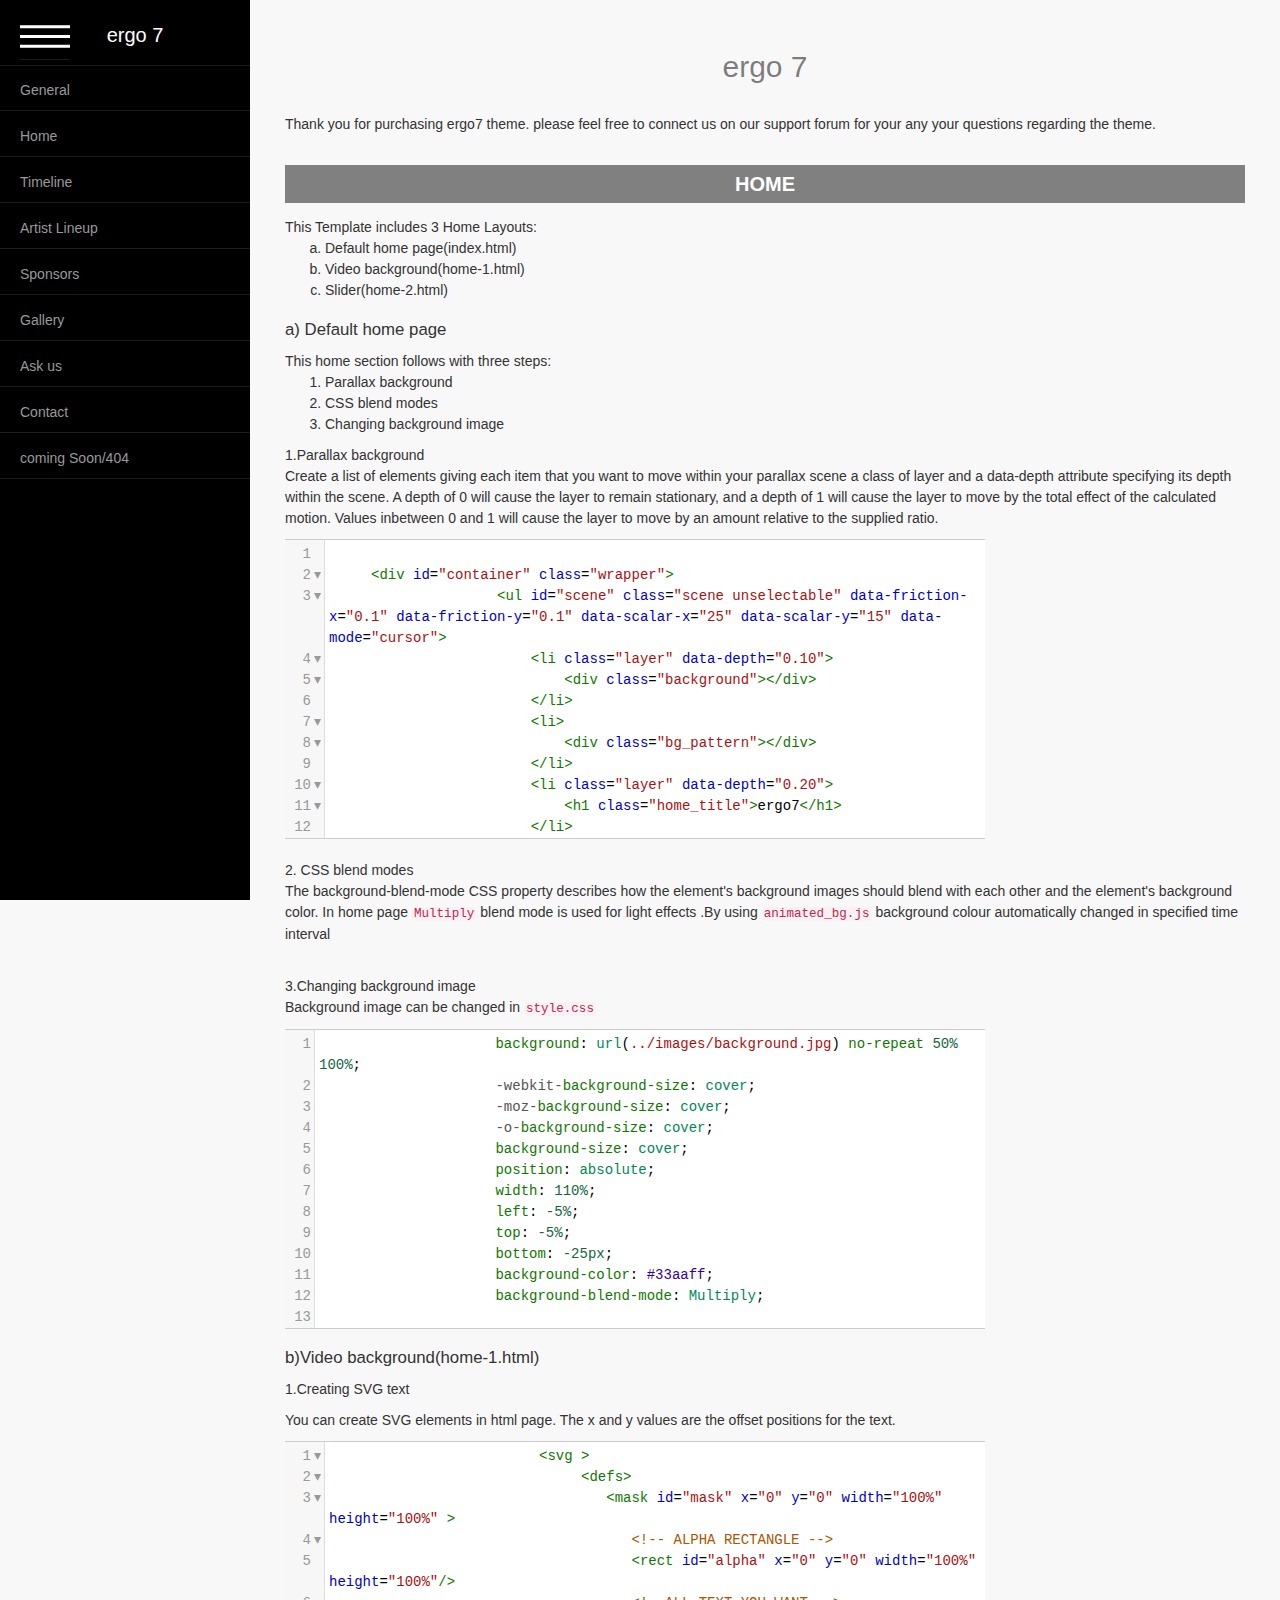
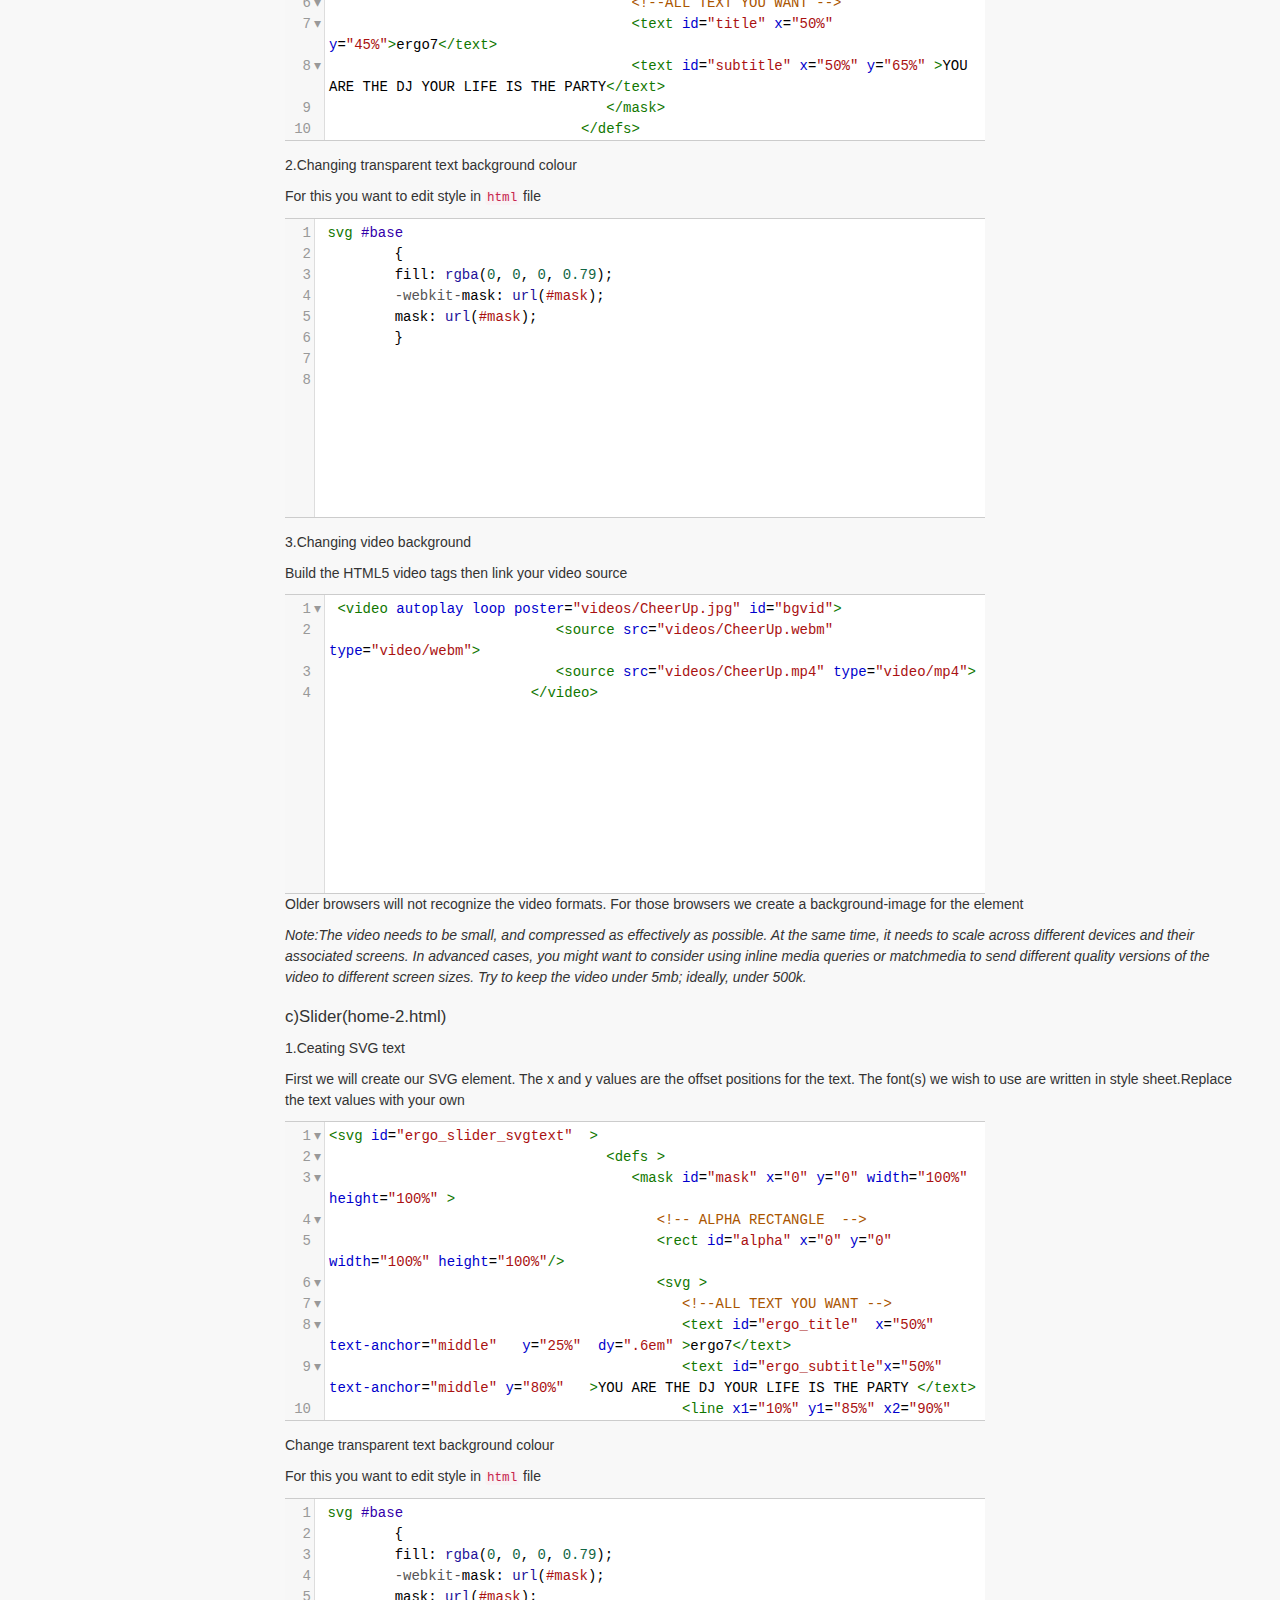
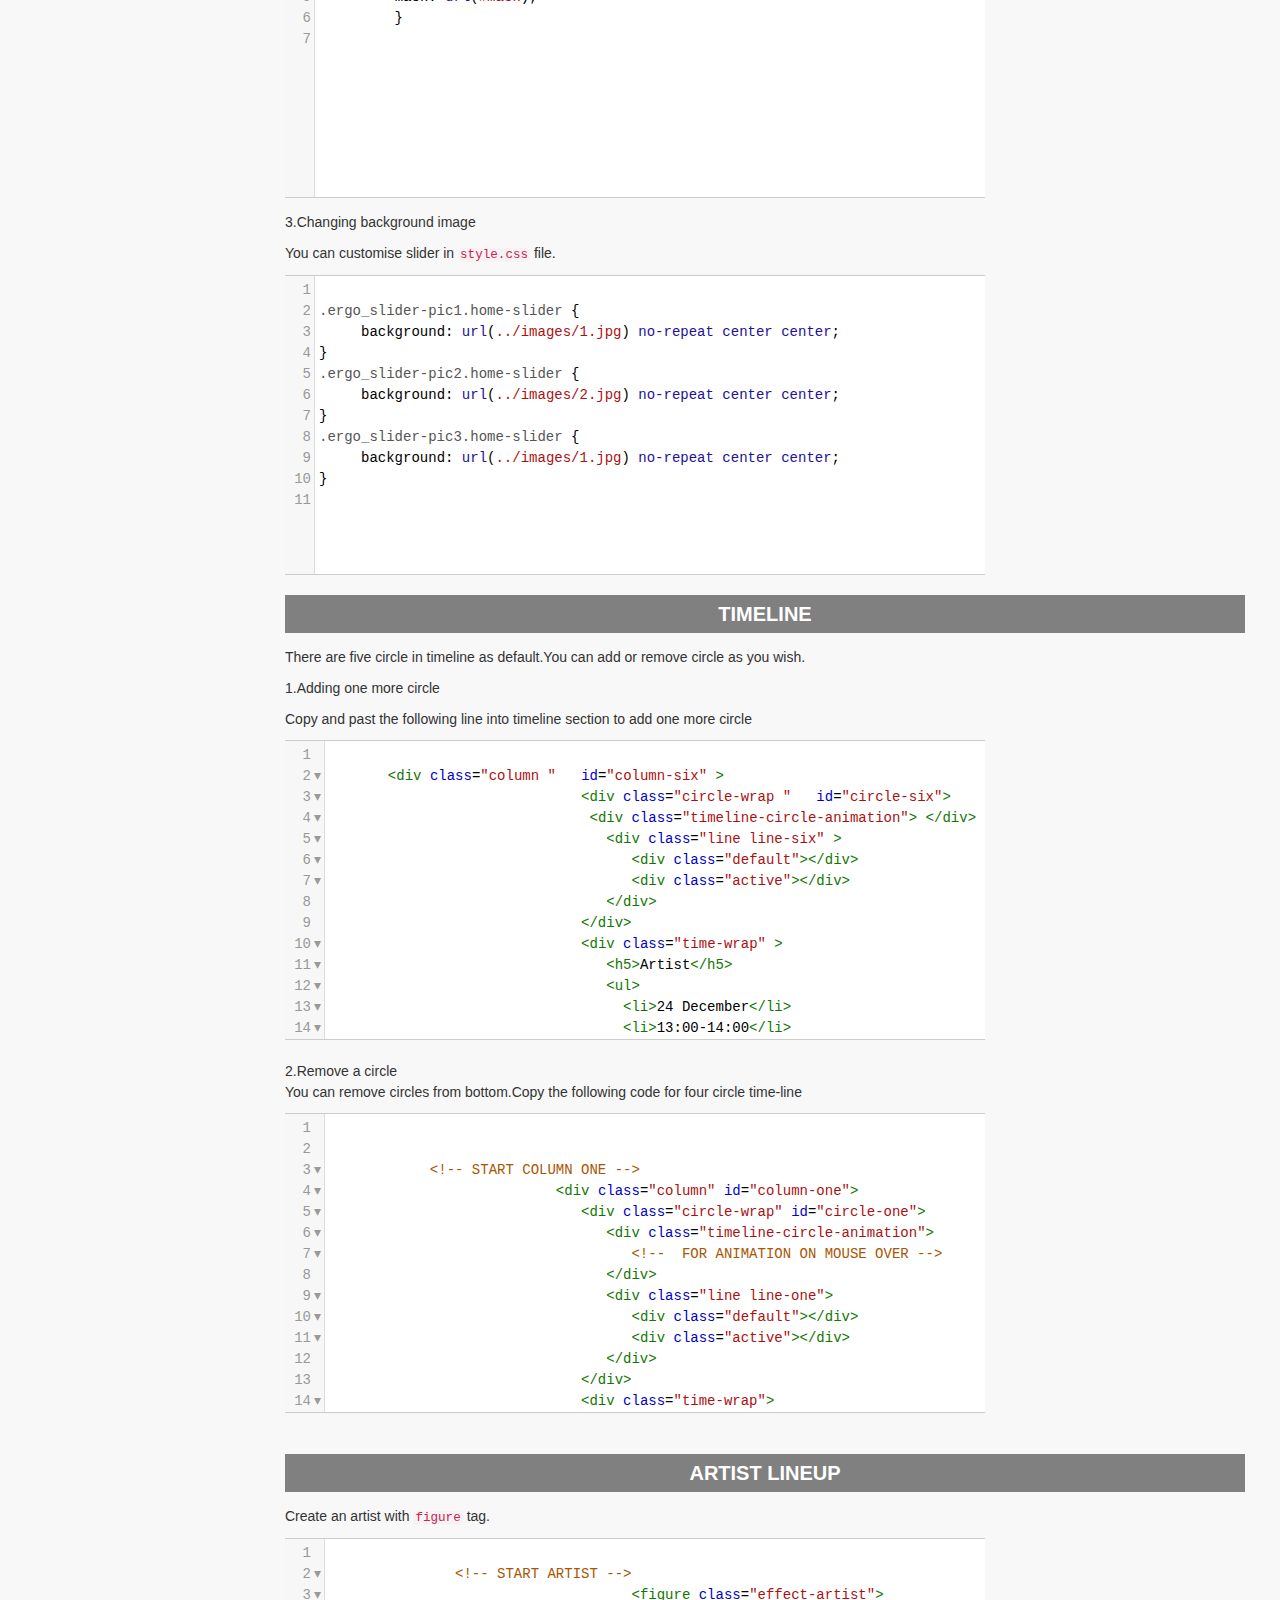
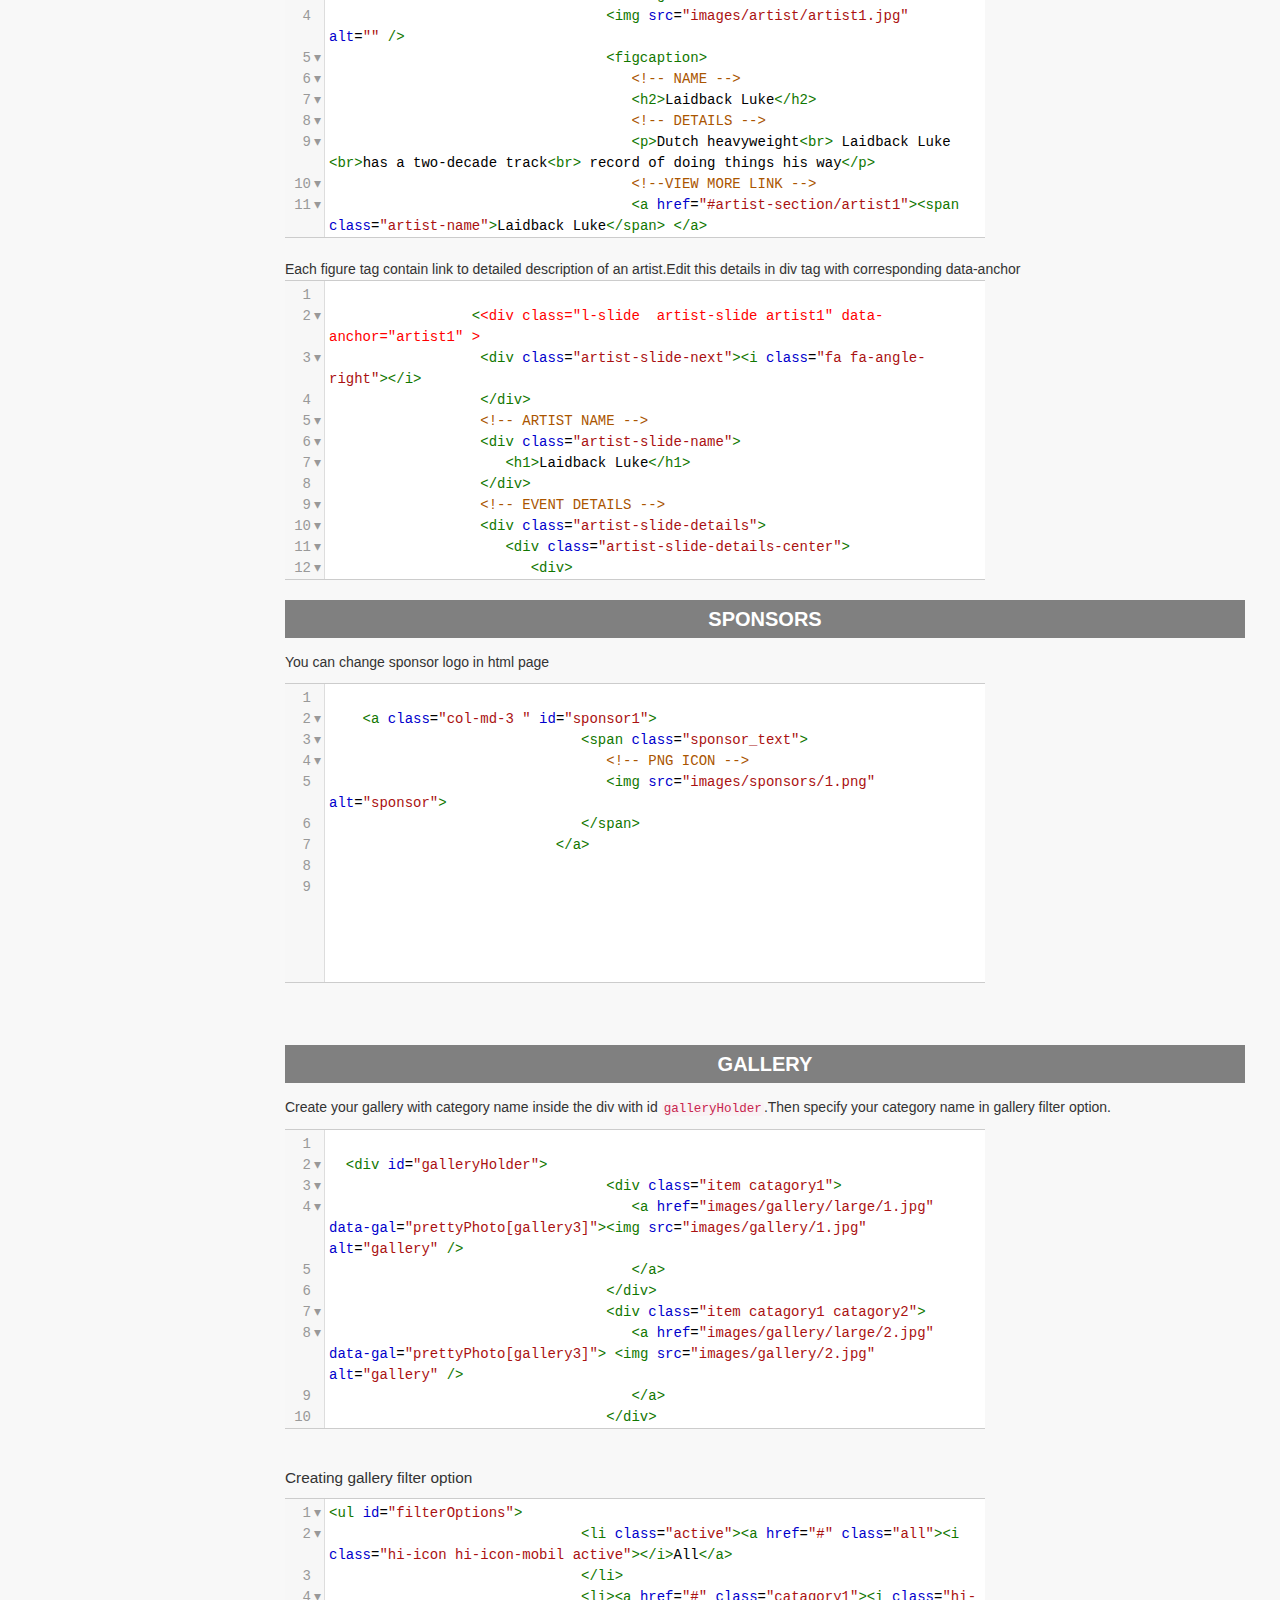
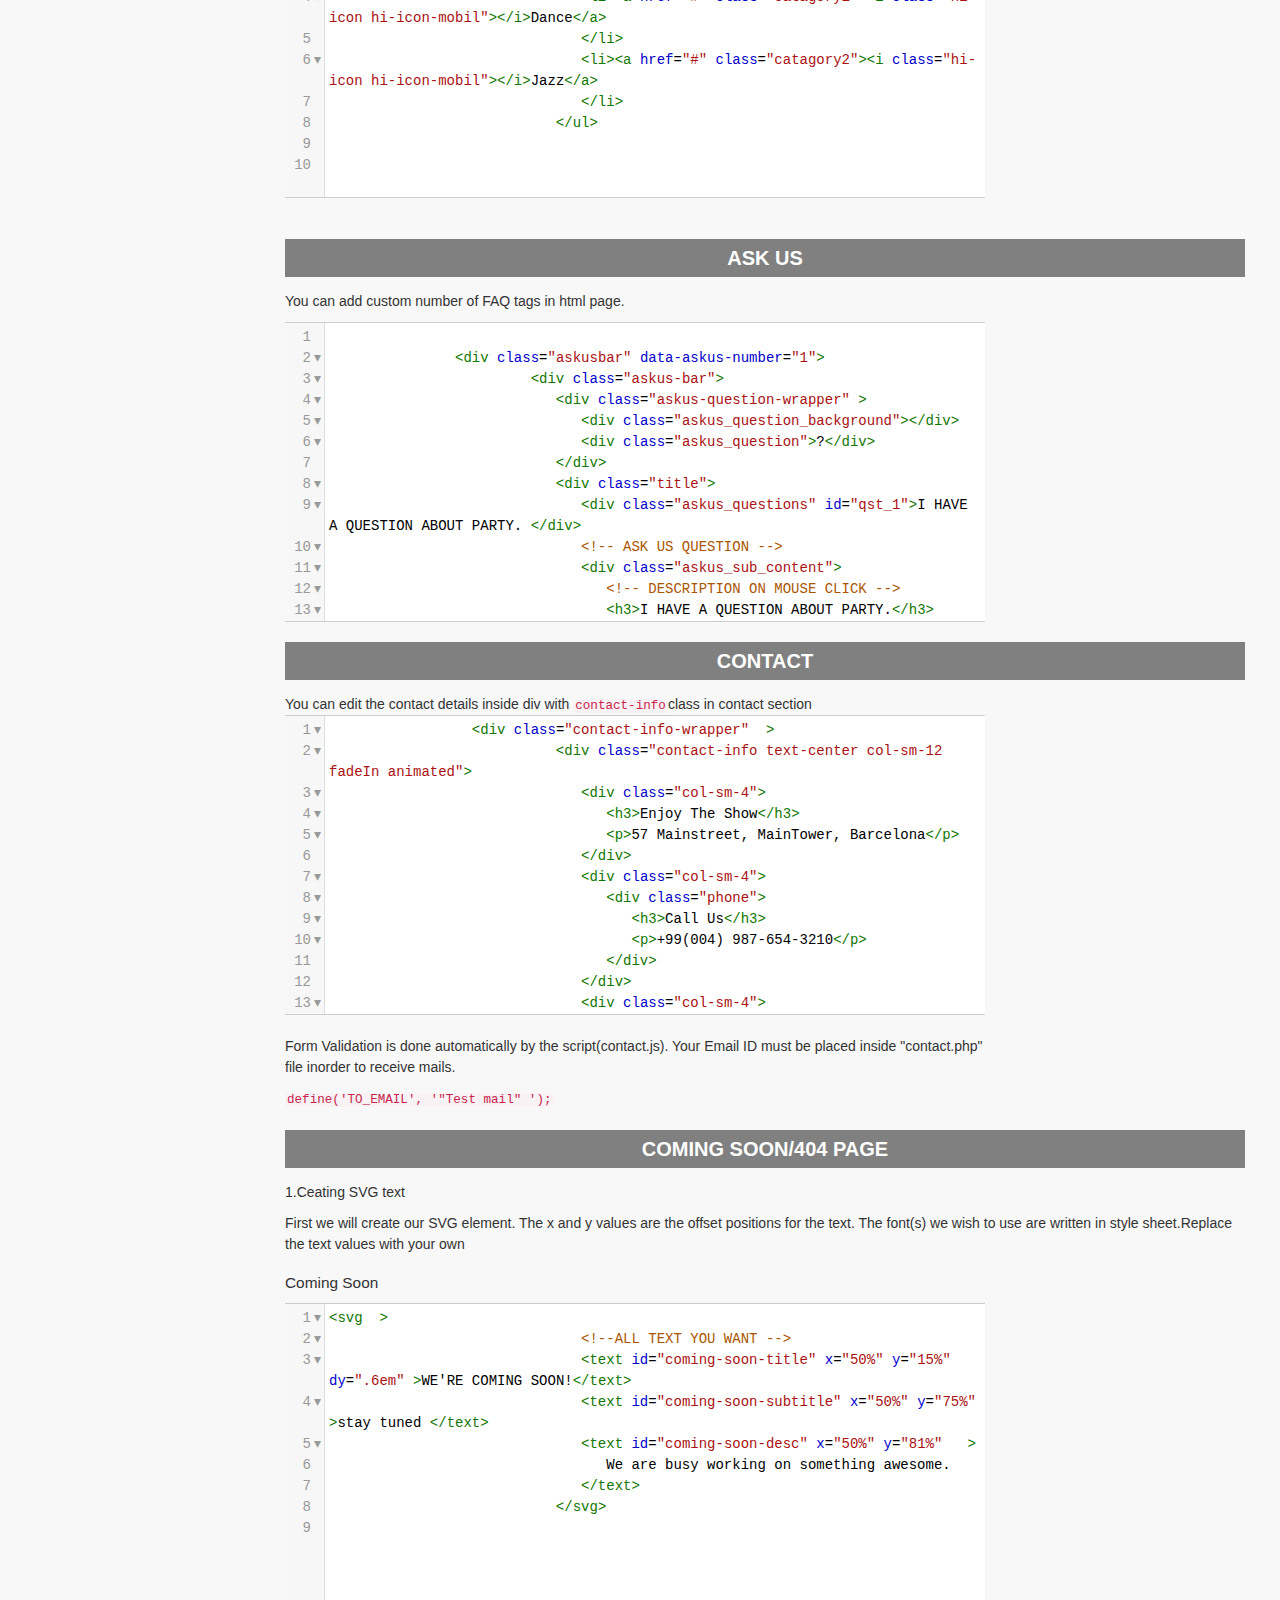
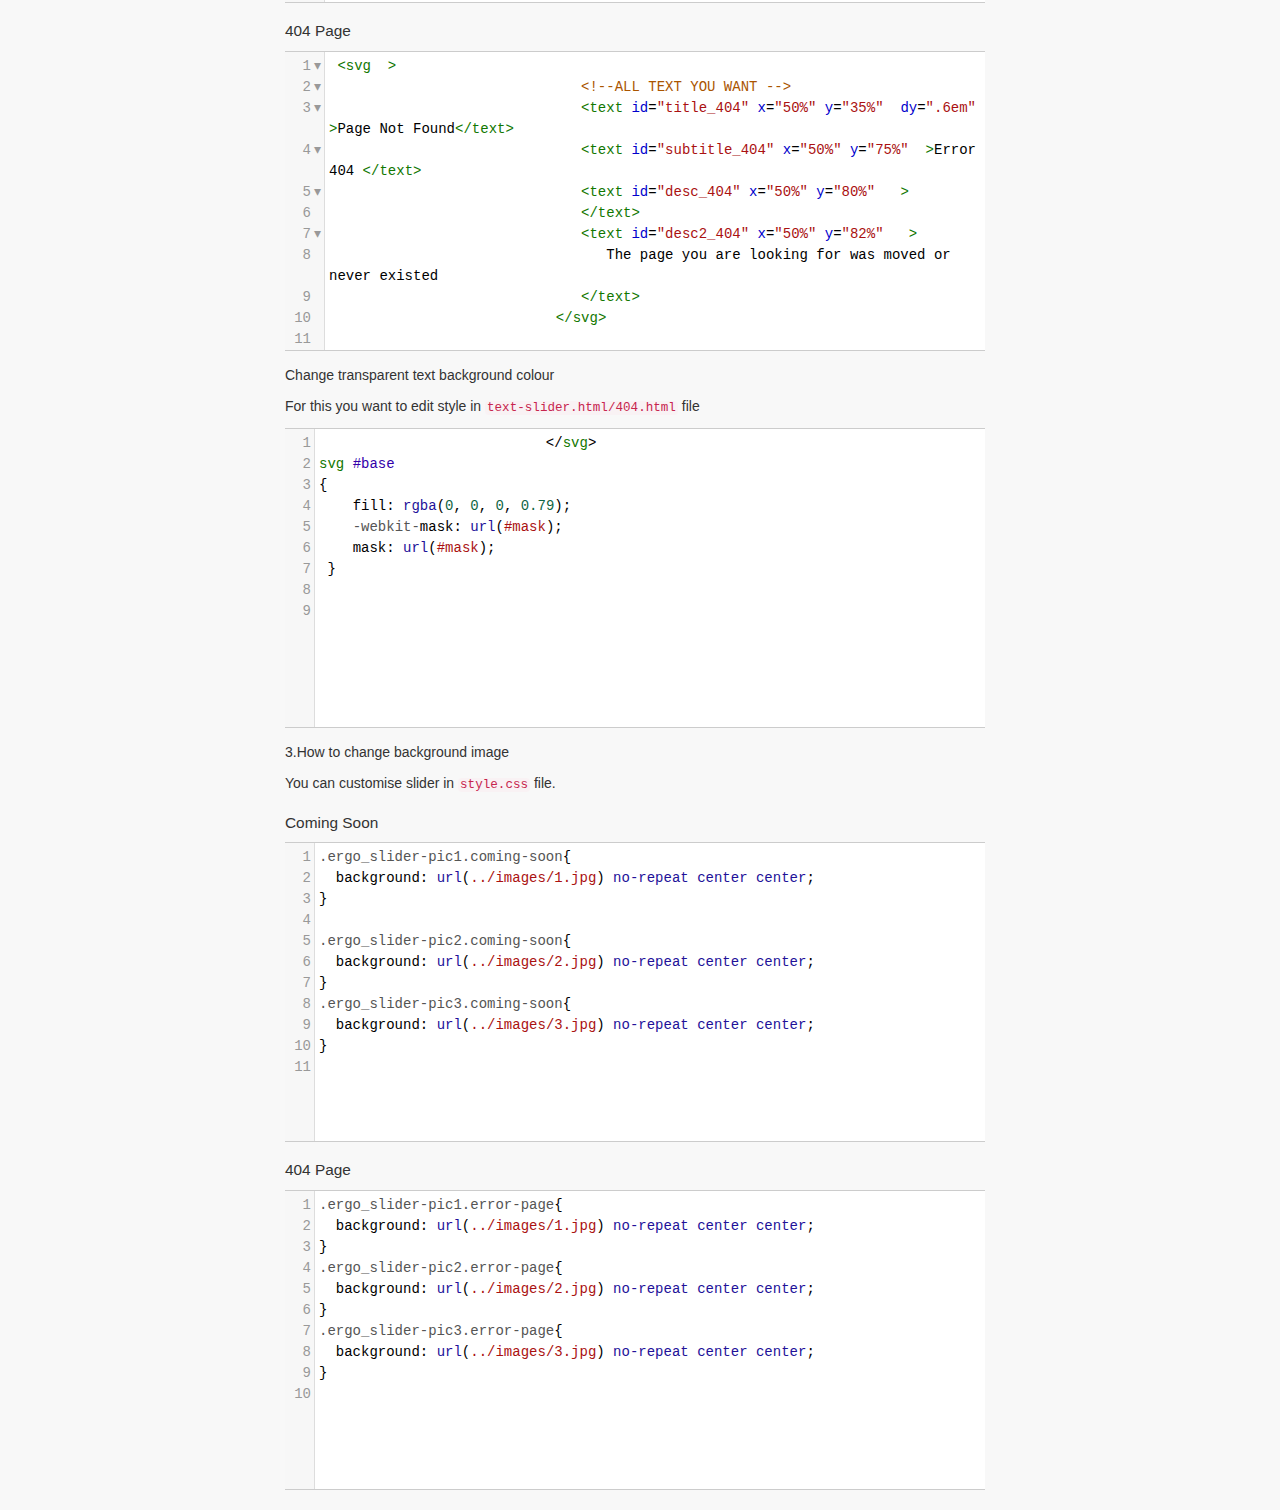
<file: documentation/index.html>
<!DOCTYPE html>
<html lang="en">
   <head>
      <meta charset="utf-8">
      <meta http-equiv="X-UA-Compatible" content="IE=edge">
      <meta name="viewport" content="width=device-width, initial-scale=1">
      <meta name="description" content="">
      <meta name="author" content="">
      <title>ergo 7</title>
      <!-- Bootstrap Core CSS -->
      <link href="css/bootstrap.min.css" rel="stylesheet">
      <!-- Custom CSS -->
      <link href="css/simple-sidebar.css" rel="stylesheet">
      <!-- code mirror -->
      <link rel=stylesheet href="codemirror/css/docs.css">
      <link rel="stylesheet" href="codemirror/css/codemirror.css">
      <link rel="stylesheet" href="codemirror/css/foldgutter.css" />
      <script src="codemirror/js/codemirror.js"></script>
      <script src="codemirror/js/foldcode.js"></script>
      <script src="codemirror/js/foldgutter.js"></script>
      <script src="codemirror/js/brace-fold.js"></script>
      <script src="codemirror/js/xml-fold.js"></script>
      <script src="codemirror/js/markdown-fold.js"></script>
      <script src="codemirror/js/comment-fold.js"></script>
      <script src="codemirror/js/javascript.js"></script>
      <script src="codemirror/js/xml.js"></script>
      <script src="codemirror/js/markdown.js"></script>
      <script src="codemirror/js/css.js"></script>
      <style type="text/css">
         .CodeMirror {    border-top: 1px solid #CCC;
         border-bottom: 1px solid #CCC;}
         .code_wrapper{max-width: 50em;}
         a code,a
         {
         color: #25A8C7;
         font-weight: 500;}
      </style>
      <!-- -->
   </head>
   <body>
      <div id="wrapper">
         <!-- Sidebar -->
         <div id="sidebar-wrapper">
            <ul class="sidebar-nav">
               <li class="sidebar-brand">
                  <a href="#" class="main-head">
                  ergo 7 
                  </a>
                  <a href="#menu-toggle" class=" bt-menu-trigger" id="menu-toggle"><span>Menu</span></a>
               </li>
               <li>
                  <a href="#">General</a>
               </li>
               <li>
                  <a href="#home">Home</a>
               </li>
               <li>
                  <a href="#timeline">Timeline</a>
               </li>
               <li>
                  <a href="#team">Artist Lineup</a>
               </li>
               <li>
                  <a href="#sponsors">Sponsors</a>
               </li>
               <li>
                  <a href="#gallery">Gallery</a>
               </li>
               <li>
                  <a href="#faq">Ask us</a>
               </li>
               <li>
                  <a href="#contact">Contact</a>
               </li>
               <li>
                  <a href="#comingSoon">coming Soon/404</a>
               </li>
            </ul>
         </div>
         <!-- /#sidebar-wrapper -->
         <!-- Page Content -->
         <div id="page-content-wrapper">
            <div class="container-fluid">
               <div class="row">
                  <div class="col-lg-12">
                     <h1 class="page-head">ergo 7</h1>
                     <p>Thank you for purchasing ergo7 theme. please feel free to connect us on our support forum for your any your questions regarding the theme.</p>
                
            
                
               </div>
            </div>
            <div class="row">
               <div class="col-lg-12">
                  <h2 class="section-head" id="home">Home</h2>
        This Template includes 3 Home Layouts:
		<ol type="a">
		<li>Default home page(index.html)</li>
		<li>Video background(home-1.html)</li>
		<li>Slider(home-2.html)</li>
		</ol>
 <h2>a) Default home page </h2>
				 This home section follows with three steps:
				 <ol>
				 <li>Parallax background</li>
				 <li>CSS blend modes</li>
				 <li>Changing background image</li>
				 </ol>

 
                  <p>1.Parallax background   <br>
                   Create a list of elements giving each item that you want to move within your parallax scene a class of layer and a data-depth attribute specifying its depth within the scene. A depth of 0 will cause the layer to remain stationary, and a depth of 1 will cause the layer to move by the total effect of the calculated motion. Values inbetween 0 and 1 will cause the layer to move by an amount relative to the supplied ratio.</p>
                  <div  class="code_wrapper">
                     <textarea id="code-html3" name="code-html2"> 
	 <div id="container" class="wrapper">
                    <ul id="scene" class="scene unselectable" data-friction-x="0.1" data-friction-y="0.1" data-scalar-x="25" data-scalar-y="15" data-mode="cursor">
                        <li class="layer" data-depth="0.10">
                            <div class="background"></div>
                        </li>
                        <li>
                            <div class="bg_pattern"></div>
                        </li>
                        <li class="layer" data-depth="0.20">
                            <h1 class="home_title">ergo7</h1>
                        </li>
                        <li class="layer" data-depth="0.20">
                            <p class="title_content1">&nbsp;YOU ARE THE DJ YOUR LIFE IS THE PARTY&nbsp;</p>
                        </li>
                    </ul>
                </div>

	   
   </textarea>
                  </div>
                  <br>
                  <p>2. CSS blend modes <br>
                  The background-blend-mode CSS property describes how the element's background images should blend with each other and the element's background color. 
                  In home page <code>Multiply</code> blend mode is used for light effects .By using <code>animated_bg.js</code> background colour automatically changed in specified time interval</p>
                  <br>
                  <p>3.Changing background image<br>
                     Background image can be changed in <code>style.css</code> 
                  </p>
                  <div  class="code_wrapper">
                     <textarea id="code-css3" name="code">
                     background: url(../images/background.jpg) no-repeat 50% 100%;
                     -webkit-background-size: cover;
                     -moz-background-size: cover;
                     -o-background-size: cover;
                     background-size: cover;
                     position: absolute;
                     width: 110%;
                     left: -5%;
                     top: -5%;
                     bottom: -25px;
                     background-color: #33aaff;
                     background-blend-mode: Multiply;
                     </textarea>
                  </div>
 <h2>b)Video background(home-1.html)</h2>
    <p>1.Creating SVG text</p>
                        <p>You can create SVG elements in html page. The x and y values are the offset positions for the text.</p>


                        <form>
                            <div class="code_wrapper" style=" margin-bottom: 1em">
                                <textarea id="code-html4" name="code-html4">
                         <svg >
                              <defs>
                                 <mask id="mask" x="0" y="0" width="100%" height="100%" >
                                    <!-- ALPHA RECTANGLE -->
                                    <rect id="alpha" x="0" y="0" width="100%" height="100%"/>
                                    <!--ALL TEXT YOU WANT -->
                                    <text id="title" x="50%" y="45%">ergo7</text>
                                    <text id="subtitle" x="50%" y="65%" >YOU ARE THE DJ YOUR LIFE IS THE PARTY</text>
                                 </mask>
                              </defs>
                              <rect id="base" x="0" y="0" width="100%" height="100%"/>
                           </svg>
                                </textarea>
                            </div>


                        </form>


                        <p>2.Changing transparent text background colour </p>
                        <p>For this you want to edit style in <code> html</code> file</p>

                        <div class="code_wrapper" style="margin-bottom: 1em">
                            <textarea id="code-css2" name="code-css2">
 svg #base 
         {
         fill: rgba(0, 0, 0, 0.79);
         -webkit-mask: url(#mask);
         mask: url(#mask);
         }

                            </textarea>
                        </div>

                        <p>3.Changing video background </p>
                        <p>Build the HTML5 video tags then link your video source
                  
                        </p>
                  <div class="code_wrapper">
 <textarea id="code-html7" name="code-html7">
 <video autoplay loop poster="videos/CheerUp.jpg" id="bgvid">
                           <source src="videos/CheerUp.webm" type="video/webm">
                           <source src="videos/CheerUp.mp4" type="video/mp4">
                        </video></textarea>
</div>

                    
<p>Older browsers will not recognize the video formats. For those browsers we create a background-image for the element</p>
<p>
<i>
Note:The video needs to be small, and compressed as effectively as possible. At the same time, it needs to scale across different devices and their associated screens. In advanced cases, you might want to consider using inline media queries or matchmedia to send different quality versions of the video to different screen sizes. Try to keep the video under 5mb; ideally, under 500k.</i>
</p>

                        <h2  id="slider">c)Slider(home-2.html)</h2>

                        <p>1.Ceating SVG text</p>
                        <p>First we will create our SVG element. The x and y values are the offset positions for the text. The font(s) we wish to use are written in style sheet.Replace the text values with your own</p>


                        <form>
                            <div class="code_wrapper" style=" margin-bottom: 1em">
                                <textarea id="code-html8" name="code-html8">
<svg id="ergo_slider_svgtext"  >
                                 <defs >
                                    <mask id="mask" x="0" y="0" width="100%" height="100%" >
                                       <!-- ALPHA RECTANGLE  -->
                                       <rect id="alpha" x="0" y="0" width="100%" height="100%"/>
                                       <svg >
                                          <!--ALL TEXT YOU WANT -->
                                          <text id="ergo_title"  x="50%" text-anchor="middle"   y="25%"  dy=".6em" >ergo7</text>
                                          <text id="ergo_subtitle"x="50%" text-anchor="middle" y="80%"   >YOU ARE THE DJ YOUR LIFE IS THE PARTY </text>
                                          <line x1="10%" y1="85%" x2="90%" y2="85%" style="stroke-width: 1; stroke: black;"/>
                                          <!-- <rect id="svg_outline"  height="90%" width="95%" x="2.5%" y="5%" style="fill:none;stroke-width:.7;stroke:rgb(0,0,0)" />
                                             --> 
                                       </svg>
    </mask>
</defs>
<rect id="base" x="0" y="0" width="100%" height="100%"/>
</svg>
                                </textarea>
                            </div>


                        </form>


                        <p>Change transparent text background colour </p>
                        <p>For this you want to edit style in <code>html</code> file</p>

                        <div class="code_wrapper" style="margin-bottom: 1em">
                            <textarea id="code-css4" name="code">
 svg #base 
         {
         fill: rgba(0, 0, 0, 0.79);
         -webkit-mask: url(#mask);
         mask: url(#mask);
         }
                            </textarea>
                        </div>

                        <p>3.Changing background image </p>
                        <p>You can customise slider in <code>style.css</code> file. 
                        </p>

                        <div class="code_wrapper">
                            <textarea id="code-css5" name="code-css5">

.ergo_slider-pic1.home-slider {
     background: url(../images/1.jpg) no-repeat center center;
}
.ergo_slider-pic2.home-slider {
     background: url(../images/2.jpg) no-repeat center center;
}
.ergo_slider-pic3.home-slider {
     background: url(../images/1.jpg) no-repeat center center;
}
                            </textarea>
                        </div>




                  <h2  class="section-head"  id="timeline">Timeline</h2>
                  <p>There are five circle in timeline as default.You can add or remove circle as you wish. </p>
                  <p>1.Adding one more circle</p>
                  <p>Copy and past the following line into timeline section to add one more circle</p>
                  <div   class="code_wrapper">
                     <div   class="code_wrapper">
                        <textarea id="code-html5" name="code-html2"> 
  	   <div class="column "   id="column-six" >
                              <div class="circle-wrap "   id="circle-six">
							   <div class="timeline-circle-animation"> </div>
                                 <div class="line line-six" >
                                    <div class="default"></div>
                                    <div class="active"></div>
                                 </div>
                              </div>
							  <div class="time-wrap" >
                                 <h5>Artist</h5>
                                 <ul>
                                   <li>24 December</li>
                                   <li>13:00-14:00</li>
                                 </ul>
                              </div>
                           </div>   
   </textarea>
                     </div>
                  </div>
                  <br>
                  <p>2.Remove a circle<br>
                     You can remove circles from bottom.Copy the following code for four circle time-line
                  </p>
                  <div   class="code_wrapper">
                     <textarea id="code-html6" name="code-html2"> 
		 
	        <!-- START COLUMN ONE -->
                           <div class="column" id="column-one">
                              <div class="circle-wrap" id="circle-one">
                                 <div class="timeline-circle-animation">
                                    <!--  FOR ANIMATION ON MOUSE OVER -->
                                 </div>
                                 <div class="line line-one">
                                    <div class="default"></div>
                                    <div class="active"></div>
                                 </div>
                              </div>
                              <div class="time-wrap">
                                 <h5>Flint Brook</h5>
                                 <ul>
                                    <li>20 December</li>
                                    <li>23:00-0:00</li>
                                 </ul>
                              </div>
                           </div>
                           <!-- END COLUMN ONE -->
                           <!-- START COLUMN TWO -->
                           <div class="column" id="column-two">
                              <div class="circle-wrap  main-circle" id="circle-two">
                                 <div class="timeline-circle-animation">
                                    <!-- FOR ANIMATION ON MOUSE OVER -->
                                 </div>
                              </div>
                              <div class="time-wrap ">
                                 <h5>Wilshere</h5>
                                 <ul>
                                    <li>23 December</li>
                                    <li>20:00-21:00</li>
                                 </ul>
                              </div>
                           </div>
                           <!-- END COLUMN-TWO -->
                           <!-- START COLUMN THREE -->
                           <div class="column" id="column-three">
                              <div class="time-wrap">
                                 <h5>Doss Rockerzz</h5>
                                 <ul>
                                    <li>24 December</li>
                                    <li>12:00-13:00</li>
                                 </ul>
                              </div>
                              <div class="circle-wrap  " id="circle-three">
                                 <div class="timeline-circle-animation">
                                    <!-- FOR ANIMATION ON MOUSE OVER -->
                                 </div>
                                 <!-- FONT AWESOME ICON -->
                                 <div class="line line-three">
                                    <div class="default"></div>
                                    <div class="active"></div>
                                 </div>
                              </div>
                           </div>
                           <!-- END COLUMN-THREE-->
                           <!-- START COLUMN-FOUR -->
                           <div class="column" id="column-four">
                              <div class="circle-wrap  " id="circle-four">
                                 <div class="timeline-circle-animation">
                                    <!-- FOR ANIMATION ON MOUSE OVER -->
                                 </div>
                                 <div class="line line-two">
                                    <div class="default"></div>
                                    <div class="active"></div>
                                 </div>
                              </div>
                              <!-- -->
                              <div class="time-wrap">
                                 <h5>Rebellion</h5>
                                 <!-- COLUMN 4 HEADER TEXT -->
                                 <ul>
                                    <!-- COLUMN 4 SUB-HEADING TEXT -->
                                    <li>24 December</li>
                                    <li>13:00-14:00</li>
                                 </ul>
                              </div>
                           </div>
                           <!-- END COLUMN-FOUR -->
   </textarea>
                  </div>
                  <br>
                  <h2  class="section-head" id="team">Artist Lineup</h2>
                  <p>Create an artist with <code>figure</code> tag. </p>
                  <div   class="code_wrapper">
                     <textarea id="code-html18" name="code-html2"> 
	           <!-- START ARTIST -->
                                    <figure class="effect-artist">
                                 <img src="images/artist/artist1.jpg"   alt="" />
                                 <figcaption>
                                    <!-- NAME -->
                                    <h2>Laidback Luke</h2>
                                    <!-- DETAILS -->
                                    <p>Dutch heavyweight<br> Laidback Luke <br>has a two-decade track<br> record of doing things his way</p>
                                    <!--VIEW MORE LINK -->
                                    <a href="#artist-section/artist1"><span class="artist-name">Laidback Luke</span> </a>
                                 </figcaption>
                              </figure>
                                    <!-- END ARTIST -->
	   </textarea>
                  </div>
                  <br>
                  Each figure tag contain link to detailed description of an artist.Edit this details in div tag with corresponding  data-anchor	 
                  <div   class="code_wrapper">
                     <textarea id="code-html18_2"  > 
	             <<div class="l-slide  artist-slide artist1" data-anchor="artist1" >
                  <div class="artist-slide-next"><i class="fa fa-angle-right"></i>
                  </div>
                  <!-- ARTIST NAME -->
                  <div class="artist-slide-name">
                     <h1>Laidback Luke</h1>
                  </div>
                  <!-- EVENT DETAILS -->
                  <div class="artist-slide-details">
                     <div class="artist-slide-details-center">
                        <div>
                           <span>Sept. 2</span> 
                        </div>
                        <div>
                           <span>Rocky Stage</span> 
                        </div>
                        <div>
                           <span>10:30PM</span> 
                        </div>
                     </div>
                  </div>
                  <!-- SOCIAL LINKS -->
                  <div class="artist-slide-social">
                     <a target="_blank" href="https://www.facebook.com"><i class="fa fa-facebook"></i></a>
                     <a target="_blank" href="https://plus.google.com"><i class="fa fa-google-plus"></i></a>
                     <a target="_blank" href="https://www.tumblr.com"><i class="fa fa-tumblr"></i></a>
                     <a target="_blank" href="http://www.youtube.com"><i class="fa fa-youtube"></i></a>
                     <a target="_blank" href="https://vimeo.com"><i class="fa fa-vimeo"></i></a> 
                  </div>
                  <div class="artist-slide-prev"><i class="fa fa-angle-left"></i>
                  </div>
               </div>
               <!-- END ARTIST SLIDER CONTENT-->
	   </textarea>
                  </div>
                  <h2  class="section-head" id="sponsors">Sponsors</h2>
                  <p>You can change sponsor logo in html page  </p>
                  <div   class="code_wrapper">
                     <textarea id="code-html11" name="code-html2"> 
	<a class="col-md-3 " id="sponsor1">
                              <span class="sponsor_text">
                                 <!-- PNG ICON -->
                                 <img src="images/sponsors/1.png"  alt="sponsor">
                              </span>
                           </a>
	 
	  </textarea>
                  </div>
                  <br>
          
                  <br>
               
                  <h2  class="section-head" id="gallery">Gallery</h2>
                  <p>Create your gallery with category name inside the div with id <code>galleryHolder</code>.Then specify your category name in gallery filter option.
                     <br>
                  <div   class="code_wrapper">
                     <textarea id="code-html13" name="code-html2"> 
  <div id="galleryHolder">
                                 <div class="item catagory1">
                                    <a href="images/gallery/large/1.jpg" data-gal="prettyPhoto[gallery3]"><img src="images/gallery/1.jpg" alt="gallery" />
                                    </a>
                                 </div>
                                 <div class="item catagory1 catagory2">
                                    <a href="images/gallery/large/2.jpg" data-gal="prettyPhoto[gallery3]"> <img src="images/gallery/2.jpg" alt="gallery" />
                                    </a>
                                 </div>
                                 
                                  
                              </div>
	  </textarea>
                  </div>
                  <br>
                  <h3>Creating gallery filter option</h3>
                  <div   class="code_wrapper">
                     <textarea id="code-html16" name="code-html16">
<ul id="filterOptions">
                              <li class="active"><a href="#" class="all"><i class="hi-icon hi-icon-mobil active"></i>All</a>
                              </li>
                              <li><a href="#" class="catagory1"><i class="hi-icon hi-icon-mobil"></i>Dance</a>
                              </li>
                              <li><a href="#" class="catagory2"><i class="hi-icon hi-icon-mobil"></i>Jazz</a>
                              </li>
                           </ul>
	 
	  </textarea>
                  </div>
                  <br>
                  <h2  class="section-head" id="faq">Ask Us</h2>
                  <p>You can add custom number of FAQ tags in html page.</p>
                  <div   class="code_wrapper">
                     <textarea id="code-html14" name="code-html2"> 
	           <div class="askusbar" data-askus-number="1">
                        <div class="askus-bar">
                           <div class="askus-question-wrapper" >
                              <div class="askus_question_background"></div>
                              <div class="askus_question">?</div>
                           </div>
                           <div class="title">
                              <div class="askus_questions" id="qst_1">I HAVE A QUESTION ABOUT PARTY. </div>
                              <!-- ASK US QUESTION -->
                              <div class="askus_sub_content">
                                 <!-- DESCRIPTION ON MOUSE CLICK -->
                                 <h3>I HAVE A QUESTION ABOUT PARTY.</h3>
                                 <p class="hidden askus-questions__answer-text" data-answer-number="1">
                                    Please contact info@ergo7.net
                                 </p>
                              </div>
                           </div>
                           <div class="askus_answer"><span>=</span>
                           </div>
                        </div>
                     </div>
	  </textarea>
                  </div>
                  <h2 class="section-head"  id="contact">Contact</h2>
                  You can edit the contact details inside div with <code>contact-info</code>class in contact section
                  <div   class="code_wrapper">
                     <textarea id="code-html19" name="code-html9">
	             <div class="contact-info-wrapper"  > 
                           <div class="contact-info text-center col-sm-12 fadeIn animated">
                              <div class="col-sm-4">
                                 <h3>Enjoy The Show</h3>
                                 <p>57 Mainstreet, MainTower, Barcelona</p>
                              </div>
                              <div class="col-sm-4">
                                 <div class="phone">
                                    <h3>Call Us</h3>
                                    <p>+99(004) 987-654-3210</p>
                                 </div>
                              </div>
                              <div class="col-sm-4">
                                 <div class="email">
                                    <h3>Write us a email</h3>
                                    <p>contact@ergo7.com</p>
                                 </div>
                              </div>
                           </div>
                        </div>
	   </textarea>
                     <br>
                     <p>
                        Form Validation is done automatically by the script(contact.js). Your Email ID must be placed inside "contact.php" file inorder to receive mails.
                     </p>
                     <p>
                        <code> define('TO_EMAIL', '"Test mail" <yourmail@mail.com/>'); </code>
                     </p>
                  </div>


                   <h2 class="section-head" id="comingSoon">Coming Soon/404 Page</h2>

                        <p>1.Ceating SVG text</p>
                        <p>First we will create our SVG element. The x and y values are the offset positions for the text. The font(s) we wish to use are written in style sheet.Replace the text values with your own</p>


                        <form>
                            <div class="code_wrapper" style=" margin-bottom: 1em">
                            <h3>Coming Soon</h3>
                                <textarea id="code-html9" name="code-html9">
<svg  >
                              <!--ALL TEXT YOU WANT -->
                              <text id="coming-soon-title" x="50%" y="15%"  dy=".6em" >WE'RE COMING SOON!</text>
                              <text id="coming-soon-subtitle" x="50%" y="75%"  >stay tuned </text>
                              <text id="coming-soon-desc" x="50%" y="81%"   >
                                 We are busy working on something awesome. 
                              </text>
                           </svg>
                                </textarea>
                            </div>


                        </form>

                        <form>
                            <div class="code_wrapper" style=" margin-bottom: 1em">
                             <h3>404 Page</h3>
                                <textarea id="code-html10" name="code-html10">
 <svg  >
                              <!--ALL TEXT YOU WANT -->
                              <text id="title_404" x="50%" y="35%"  dy=".6em" >Page Not Found</text>
                              <text id="subtitle_404" x="50%" y="75%"  >Error 404 </text>
                              <text id="desc_404" x="50%" y="80%"   >
                              </text>
                              <text id="desc2_404" x="50%" y="82%"   >
                                 The page you are looking for was moved or never existed 
                              </text>
                           </svg>
                                </textarea>
                            </div>


                        </form>



                        <p>Change transparent text background colour </p>
                        <p>For this you want to edit style in <code>text-slider.html/404.html</code> file</p>

                        <div class="code_wrapper" style="margin-bottom: 1em">
                            <textarea id="code-css6" name="code">
                           </svg>
svg #base 
{ 
    fill: rgba(0, 0, 0, 0.79);
    -webkit-mask: url(#mask); 
    mask: url(#mask); 
 }

                            </textarea>
                        </div>

                        <p>3.How to change background image </p>
                        <p>You can customise slider in <code>style.css</code> file. 
                        </p>

                        <div class="code_wrapper">
                         <h3>Coming Soon</h3>
                            <textarea id="code-css7" name="code-css7">
.ergo_slider-pic1.coming-soon{
  background: url(../images/1.jpg) no-repeat center center;
}
 
.ergo_slider-pic2.coming-soon{
  background: url(../images/2.jpg) no-repeat center center;
}
.ergo_slider-pic3.coming-soon{
  background: url(../images/3.jpg) no-repeat center center;
}
                            </textarea>
                        </div>

                                <div class="code_wrapper">
                                 <h3>404 Page</h3>
                            <textarea id="code-css8" name="code-css8">
.ergo_slider-pic1.error-page{
  background: url(../images/1.jpg) no-repeat center center;
} 
.ergo_slider-pic2.error-page{
  background: url(../images/2.jpg) no-repeat center center;
}
.ergo_slider-pic3.error-page{
  background: url(../images/3.jpg) no-repeat center center;
}
                            </textarea>
                        </div>



                  <script id="script"></script>
                
               </div>
            </div>
         </div>
      </div>
      <!-- /#page-content-wrapper -->
      </div>
      <!-- /#wrapper -->
      <!-- jQuery -->
      <script src="js/jquery.js"></script>
      <!-- Bootstrap Core JavaScript -->
      <script src="js/bootstrap.min.js"></script>
      <script src="js/script.js"></script>
      <!-- Menu Toggle Script -->
      <script>
         $("#menu-toggle").click(function(e) {
             e.preventDefault();
             $("#wrapper").toggleClass("toggled");
         });
      </script>
   </body>
</html>
</file>
<file: documentation/css/simple-sidebar.css>
.main-head
{
font-size:20px;
    text-align: center;
    /* border-bottom: solid; */
    border: 1px #A00808;
    border-bottom: solid;
    border-color: #3C3C3C;
    border-width: 1px;
}

.page-head
{
font-size:30px;
text-align:center;
    color: rgba(0, 0, 0, 0.51);
	    padding: 10px;
}
.section-head
{    font-size: 20px;
    text-align: center;
    background-color: rgba(82, 82, 82, 0.72);
    color: #FFF;
    padding: 8px;
    text-transform: uppercase;
    font-weight: 600;
}
.section-title-head
{
         border-bottom: 3px solid rgba(0, 0, 0, 0.23);
    width: auto;
    color: #797979;
    text-transform: uppercase;
    font-weight: 600;
	}
#wrapper {
    padding-left: 0;
    -webkit-transition: all 0.5s ease;
    -moz-transition: all 0.5s ease;
    -o-transition: all 0.5s ease;
    transition: all 0.5s ease;
}

#wrapper.toggled {
    padding-left: 250px;
}

#sidebar-wrapper {
    z-index: 1000;
    position: fixed;
    left: 250px;
    width: 0;
    height: 100%;
    margin-left: -250px;
    overflow-y: auto;
    background: #000;
    -webkit-transition: all 0.5s ease;
    -moz-transition: all 0.5s ease;
    -o-transition: all 0.5s ease;
    transition: all 0.5s ease;
}

#wrapper.toggled #sidebar-wrapper {
    width: 250px;
}

#page-content-wrapper {
    width: 100%;
    position: absolute;
    padding: 15px;
}

#wrapper.toggled #page-content-wrapper {
    position: absolute;
    margin-right: -250px;
}

/* Sidebar Styles */

.sidebar-nav {
    position: absolute;
    top: 0;
    width: 250px;
    margin: 0;
    padding: 0;
    list-style: none;
}

.sidebar-nav li {
    text-indent: 20px;
    line-height: 40px;
}

.sidebar-nav li a {
    display: block;
    text-decoration: none;
    color: #999999;
	
	display: block;
    text-decoration: none;
    color: #999999;
    border: 1px #A00808;
    border-bottom: solid;
    border-color: rgba(193, 193, 193, 0.14);
    border-width: 1px;
   /* background-color: rgb(0, 0, 0);*/
    padding-top: 5px;
}

.sidebar-nav li a:hover {
    text-decoration: none;
    color: #fff;
    background: rgba(255,255,255,0.2);
}

.sidebar-nav li a:active,
.sidebar-nav li a:focus {
    text-decoration: none;
}

.sidebar-nav > .sidebar-brand {
    height: 65px;
    font-size: 18px;
    line-height: 60px;
}

.sidebar-nav > .sidebar-brand a {
    color: #999999;
}

.sidebar-nav > .sidebar-brand a:hover {
    color: #fff;
    background: none;
}

.bt-menu-open .bt-overlay {
    height: 100%;
}
.bt-menu-trigger {
    position: fixed;
    top: 10px;
    left: 20px;
    z-index: 1009;
    display: block;
    width: 50px;
    height: 50px;
    cursor: pointer;
}
.bt-menu-trigger span {
    position: absolute;
    top: 50%;
    left: 0;
    display: block;
    width: 100%;
    height: 8%;
    background-color: #fff;
    font-size: 0px;
    -webkit-touch-callout: none;
    -webkit-user-select: none;
    -khtml-user-select: none;
    -moz-user-select: none;
    -ms-user-select: none;
    user-select: none;
    -webkit-transition: background-color 0.3s;
    -moz-transition: background-color 0.3s;
    -ms-transition: background-color 0.3s;
    -o-transition: background-color 0.3s;
    transition: background-color 0.3s;
}
.bt-menu-trigger span:before,
.bt-menu-trigger span:after {
    position: absolute;
    left: 0;
    width: 100%;
    height: 100%;
    background: #fff;
    content: '';
    -webkit-transition: -webkit-transform 0.3s;
    -moz-transition: transform 0.3s;
    -ms-transition: transform 0.3s;
    -o-transition: transform 0.3s;
    transition: transform 0.3s;
}
.bt-menu-trigger span:before {
    -webkit-transform: translateY(-250%);
    -moz-transform: translateY(-250%);
    -ms-transform: translateY(-250%);
    -o-transform: translateY(-250%);
    transform: translateY(-250%);
}
.bt-menu-trigger span:after {
    -webkit-transform: translateY(250%);
    -moz-transform: translateY(250%);
    -ms-transform: translateY(250%);
    -o-transform: translateY(250%);
    transform: translateY(250%);
}
.bt-menu-open .bt-menu-trigger span:before {
    -webkit-transform: translateY(-300%);
    -moz-transform: translateY(-300%);
    -ms-transform: translateY(-300%);
    -o-transform: translateY(-300%);
    transform: translateY(-300%);
    border-radius: 50vh;
}
.bt-menu-open .bt-menu-trigger span {
    border-radius: 50vh;
}
.bt-menu-open .bt-menu-trigger span:after {
    -webkit-transform: translateY(300%);
    -moz-transform: translateY(300%);
    -ms-transform: translateY(300%);
    -o-transform: translateY(300%);
    transform: translateY(300%);
    border-radius: 50vh;
}
.toggled .bt-menu-trigger span:before,
.toggled .bt-menu-trigger span:after {
  
    background: #000;
  
}
 .toggled .bt-menu-trigger span {
 
    background-color: #000;
}
@media(min-width:768px) {
    #wrapper {
        padding-left: 250px;
    }

    #wrapper.toggled {
        padding-left: 0;
    }

    #sidebar-wrapper {
        width: 250px;
    }

    #wrapper.toggled #sidebar-wrapper {
        width: 0;
    }

    #page-content-wrapper {
        padding: 20px;
        position: relative;
    }

    #wrapper.toggled #page-content-wrapper {
        position: relative;
        margin-right: 0;
    }
}
</file>
<file: documentation/codemirror/css/docs.css>
@font-face {
  font-family: 'Source Sans Pro';
  font-style: normal;
  font-weight: 400;
 
}

body, html { margin: 0; padding: 0; height: 100%; }
section, article { display: block; padding: 0; }

body {
  background: #f8f8f8;
  font-family: 'Source Sans Pro', Helvetica, Arial, sans-serif;
  line-height: 1.5;
}

p { margin-top: 0; }

h2, h3, h1 {
  font-weight: normal;
  margin-bottom: .7em;
}
h1 { font-size: 140%; }
h2 { font-size: 120%; }
h3 { font-size: 110%; }
article > h2:first-child, section:first-child > h2 { margin-top: 0; }

#nav h1 {
  margin-right: 12px;
  margin-top: 0;
  margin-bottom: 2px;
  color: #d30707;
  letter-spacing: .5px;
}

a, a:visited, a:link, .quasilink {

  text-decoration: none;
}

em {
  padding-right: 2px;
}

.quasilink {
  cursor: pointer;
}

article {
  max-width: 700px;
  margin: 0 0 0 60px;
  border-left: 1px solid #ddd;
  border-right: 1px solid #ddd;
  padding: 10px 50px 30px 50px;
  background: white;
  z-index: 2;
  position: relative;
  min-height: 100%;
  box-sizing: border-box;
  -moz-box-sizing: border-box;
}

#nav {
  position: fixed;
  padding-top: 30px;
  max-height: 100%;
  box-sizing: -moz-border-box;
  box-sizing: border-box;
  overflow-y: auto;
  left: 0; right: none;
  width: 160px;
  text-align: right;
  z-index: 1;
}

@media screen and (min-width: 1000px) {
  article {
 /*   margin: 0 auto;*/
  }
  #nav {
    right: 50%;
    width: auto;
    border-right: 349px solid transparent;
  }
}

#nav ul {
  display: block;
  margin: 0; padding: 0;
  margin-bottom: 32px;
}

#nav li {
  display: block;
  margin-bottom: 4px;
}

#nav li ul {
  font-size: 80%;
  margin-bottom: 0;
  display: none;
}

#nav li.active ul {
  display: block;
}

#nav li li a {
  padding-right: 20px;
  display: inline-block;
}

#nav ul a {
  color: black;
  padding: 0 7px 1px 11px;
}

#nav ul a.active, #nav ul a:hover {
  border-bottom: 1px solid #E30808;
  margin-bottom: -1px;
  color: #E30808;
}

#logo {
  border: 0;
  margin-right: 12px;
  margin-bottom: 25px;
}

section {
  border-top: 1px solid #E30808;
  margin: 1.5em 0;
}

section.first {
  border: none;
  margin-top: 0;
}

#demo {
  position: relative;
}

#demolist {
  position: absolute;
  right: 5px;
  top: 5px;
  z-index: 25;
}

.yinyang {
  position: absolute;
  top: -10px;
  left: 0; right: 0;
  margin: auto;
  display: block;
  height: 120px;
}

.actions {
  margin: 1em 0 0;
  min-height: 100px;
  position: relative;
}

.actionspicture {
  pointer-events: none;
  position: absolute;
  height: 100px;
  top: 0; left: 0; right: 0;
}

.actionlink {
  pointer-events: auto;
  font-family: arial;
  font-size: 80%;
  font-weight: bold;
  position: absolute;
  top: 0; bottom: 0;
  line-height: 1;
  height: 1em;
  margin: auto;
}

.actionlink.download {
  color: white;
  right: 50%;
  margin-right: 13px;
  text-shadow: -1px 1px 3px #b00, -1px -1px 3px #b00, 1px 0px 3px #b00;
}

.actionlink.fund {
  color: #b00;
  left: 50%;
  margin-left: 15px;
}

.actionlink:hover {
  text-decoration: underline;
}

.actionlink a {
  color: inherit;
}

.actionsleft {
  float: left;
}

.actionsright {
  float: right;
  text-align: right;
}

@media screen and (max-width: 800px) {
  .actions {
    padding-top: 120px;
  }
  .actionsleft, .actionsright {
    float: none;
    text-align: left;
    margin-bottom: 1em;
  }
}

th {
  text-decoration: underline;
  font-weight: normal;
  text-align: left;
}

#features ul {
  list-style: none;
  margin: 0 0 1em;
  padding: 0 0 0 1.2em;
}

#features li:before {
  content: "-";
  width: 1em;
  display: inline-block;
  padding: 0;
  margin: 0;
  margin-left: -1em;
}

.rel {
  margin-bottom: 0;
}
.rel-note {
  margin-top: 0;
  color: #555;
}

pre {
  padding-left: 15px;
  border-left: 2px solid #ddd;
}

code {
  padding: 0 2px;
}

strong {
  text-decoration: underline;
  font-weight: normal;
}

.field {
  border: 1px solid #A21313;
}
</file>
<file: documentation/codemirror/css/codemirror.css>
/* BASICS */

.CodeMirror {
  /* Set height, width, borders, and global font properties here */
  font-family: monospace;
  height: 300px;
  color: black;
}

/* PADDING */

.CodeMirror-lines {
  padding: 4px 0; /* Vertical padding around content */
}
.CodeMirror pre {
  padding: 0 4px; /* Horizontal padding of content */
}

.CodeMirror-scrollbar-filler, .CodeMirror-gutter-filler {
  background-color: white; /* The little square between H and V scrollbars */
}

/* GUTTER */

.CodeMirror-gutters {
  border-right: 1px solid #ddd;
  background-color: #f7f7f7;
  white-space: nowrap;
}
.CodeMirror-linenumbers {}
.CodeMirror-linenumber {
  padding: 0 3px 0 5px;
  min-width: 20px;
  text-align: right;
  color: #999;
  white-space: nowrap;
}

.CodeMirror-guttermarker { color: black; }
.CodeMirror-guttermarker-subtle { color: #999; }

/* CURSOR */

.CodeMirror-cursor {
  border-left: 1px solid black;
  border-right: none;
  width: 0;
}
/* Shown when moving in bi-directional text */
.CodeMirror div.CodeMirror-secondarycursor {
  border-left: 1px solid silver;
}
.cm-fat-cursor .CodeMirror-cursor {
  width: auto;
  border: 0;
  background: #7e7;
}
.cm-fat-cursor div.CodeMirror-cursors {
  z-index: 1;
}

.cm-animate-fat-cursor {
  width: auto;
  border: 0;
  -webkit-animation: blink 1.06s steps(1) infinite;
  -moz-animation: blink 1.06s steps(1) infinite;
  animation: blink 1.06s steps(1) infinite;
  background-color: #7e7;
}
@-moz-keyframes blink {
  0% {}
  50% { background-color: transparent; }
  100% {}
}
@-webkit-keyframes blink {
  0% {}
  50% { background-color: transparent; }
  100% {}
}
@keyframes blink {
  0% {}
  50% { background-color: transparent; }
  100% {}
}

/* Can style cursor different in overwrite (non-insert) mode */
.CodeMirror-overwrite .CodeMirror-cursor {}

.cm-tab { display: inline-block; text-decoration: inherit; }

.CodeMirror-ruler {
  border-left: 1px solid #ccc;
  position: absolute;
}

/* DEFAULT THEME */

.cm-s-default .cm-header {color: blue;}
.cm-s-default .cm-quote {color: #090;}
.cm-negative {color: #d44;}
.cm-positive {color: #292;}
.cm-header, .cm-strong {font-weight: bold;}
.cm-em {font-style: italic;}
.cm-link {text-decoration: underline;}
.cm-strikethrough {text-decoration: line-through;}

.cm-s-default .cm-keyword {color: #708;}
.cm-s-default .cm-atom {color: #219;}
.cm-s-default .cm-number {color: #164;}
.cm-s-default .cm-def {color: #00f;}
.cm-s-default .cm-variable,
.cm-s-default .cm-punctuation,
.cm-s-default .cm-property,
.cm-s-default .cm-operator {}
.cm-s-default .cm-variable-2 {color: #05a;}
.cm-s-default .cm-variable-3 {color: #085;}
.cm-s-default .cm-comment {color: #a50;}
.cm-s-default .cm-string {color: #a11;}
.cm-s-default .cm-string-2 {color: #f50;}
.cm-s-default .cm-meta {color: #555;}
.cm-s-default .cm-qualifier {color: #555;}
.cm-s-default .cm-builtin {color: #30a;}
.cm-s-default .cm-bracket {color: #997;}
.cm-s-default .cm-tag {color: #170;}
.cm-s-default .cm-attribute {color: #00c;}
.cm-s-default .cm-hr {color: #999;}
.cm-s-default .cm-link {color: #00c;}

.cm-s-default .cm-error {color: #f00;}
.cm-invalidchar {color: #f00;}

.CodeMirror-composing { border-bottom: 2px solid; }

/* Default styles for common addons */

div.CodeMirror span.CodeMirror-matchingbracket {color: #0f0;}
div.CodeMirror span.CodeMirror-nonmatchingbracket {color: #f22;}
.CodeMirror-matchingtag { background: rgba(255, 150, 0, .3); }
.CodeMirror-activeline-background {background: #e8f2ff;}

/* STOP */

/* The rest of this file contains styles related to the mechanics of
   the editor. You probably shouldn't touch them. */

.CodeMirror {
  position: relative;
  overflow: hidden;
  background: white;
}

.CodeMirror-scroll {
  overflow: scroll !important; /* Things will break if this is overridden */
  /* 30px is the magic margin used to hide the element's real scrollbars */
  /* See overflow: hidden in .CodeMirror */
  margin-bottom: -30px; margin-right: -30px;
  padding-bottom: 30px;
  height: 100%;
  outline: none; /* Prevent dragging from highlighting the element */
  position: relative;
}
.CodeMirror-sizer {
  position: relative;
  border-right: 30px solid transparent;
}

/* The fake, visible scrollbars. Used to force redraw during scrolling
   before actuall scrolling happens, thus preventing shaking and
   flickering artifacts. */
.CodeMirror-vscrollbar, .CodeMirror-hscrollbar, .CodeMirror-scrollbar-filler, .CodeMirror-gutter-filler {
  position: absolute;
  z-index: 6;
  display: none;
}
.CodeMirror-vscrollbar {
  right: 0; top: 0;
  overflow-x: hidden;
  overflow-y: scroll;
}
.CodeMirror-hscrollbar {
  bottom: 0; left: 0;
  overflow-y: hidden;
  overflow-x: scroll;
}
.CodeMirror-scrollbar-filler {
  right: 0; bottom: 0;
}
.CodeMirror-gutter-filler {
  left: 0; bottom: 0;
}

.CodeMirror-gutters {
  position: absolute; left: 0; top: 0;
  z-index: 3;
}
.CodeMirror-gutter {
  white-space: normal;
  height: 100%;
  display: inline-block;
  margin-bottom: -30px;
  /* Hack to make IE7 behave */
  *zoom:1;
  *display:inline;
}
.CodeMirror-gutter-wrapper {
  position: absolute;
  z-index: 4;
  background: none !important;
  border: none !important;
}
.CodeMirror-gutter-background {
  position: absolute;
  top: 0; bottom: 0;
  z-index: 4;
}
.CodeMirror-gutter-elt {
  position: absolute;
  cursor: default;
  z-index: 4;
}
.CodeMirror-gutter-wrapper {
  -webkit-user-select: none;
  -moz-user-select: none;
  user-select: none;
}

.CodeMirror-lines {
  cursor: text;
  min-height: 1px; /* prevents collapsing before first draw */
}
.CodeMirror pre {
  /* Reset some styles that the rest of the page might have set */
  -moz-border-radius: 0; -webkit-border-radius: 0; border-radius: 0;
  border-width: 0;
  background: transparent;
  font-family: inherit;
  font-size: inherit;
  margin: 0;
  white-space: pre;
  word-wrap: normal;
  line-height: inherit;
  color: inherit;
  z-index: 2;
  position: relative;
  overflow: visible;
  -webkit-tap-highlight-color: transparent;
}
.CodeMirror-wrap pre {
  word-wrap: break-word;
  white-space: pre-wrap;
  word-break: normal;
}

.CodeMirror-linebackground {
  position: absolute;
  left: 0; right: 0; top: 0; bottom: 0;
  z-index: 0;
}

.CodeMirror-linewidget {
  position: relative;
  z-index: 2;
  overflow: auto;
}

.CodeMirror-widget {}

.CodeMirror-code {
  outline: none;
}

/* Force content-box sizing for the elements where we expect it */
.CodeMirror-scroll,
.CodeMirror-sizer,
.CodeMirror-gutter,
.CodeMirror-gutters,
.CodeMirror-linenumber {
  -moz-box-sizing: content-box;
  box-sizing: content-box;
}

.CodeMirror-measure {
  position: absolute;
  width: 100%;
  height: 0;
  overflow: hidden;
  visibility: hidden;
}

.CodeMirror-cursor { position: absolute; }
.CodeMirror-measure pre { position: static; }

div.CodeMirror-cursors {
  visibility: hidden;
  position: relative;
  z-index: 3;
}
div.CodeMirror-dragcursors {
  visibility: visible;
}

.CodeMirror-focused div.CodeMirror-cursors {
  visibility: visible;
}

.CodeMirror-selected { background: #d9d9d9; }
.CodeMirror-focused .CodeMirror-selected { background: #d7d4f0; }
.CodeMirror-crosshair { cursor: crosshair; }
.CodeMirror-line::selection, .CodeMirror-line > span::selection, .CodeMirror-line > span > span::selection { background: #d7d4f0; }
.CodeMirror-line::-moz-selection, .CodeMirror-line > span::-moz-selection, .CodeMirror-line > span > span::-moz-selection { background: #d7d4f0; }

.cm-searching {
  background: #ffa;
  background: rgba(255, 255, 0, .4);
}

/* IE7 hack to prevent it from returning funny offsetTops on the spans */
.CodeMirror span { *vertical-align: text-bottom; }

/* Used to force a border model for a node */
.cm-force-border { padding-right: .1px; }

@media print {
  /* Hide the cursor when printing */
  .CodeMirror div.CodeMirror-cursors {
    visibility: hidden;
  }
}

/* See issue #2901 */
.cm-tab-wrap-hack:after { content: ''; }

/* Help users use markselection to safely style text background */
span.CodeMirror-selectedtext { background: none; }
</file>
<file: documentation/codemirror/css/foldgutter.css>
.CodeMirror-foldmarker {
  color: blue;
  text-shadow: #b9f 1px 1px 2px, #b9f -1px -1px 2px, #b9f 1px -1px 2px, #b9f -1px 1px 2px;
  font-family: arial;
  line-height: .3;
  cursor: pointer;
}
.CodeMirror-foldgutter {
  width: .7em;
}
.CodeMirror-foldgutter-open,
.CodeMirror-foldgutter-folded {
  cursor: pointer;
}
.CodeMirror-foldgutter-open:after {
  content: "\25BE";
}
.CodeMirror-foldgutter-folded:after {
  content: "\25B8";
}
</file>
